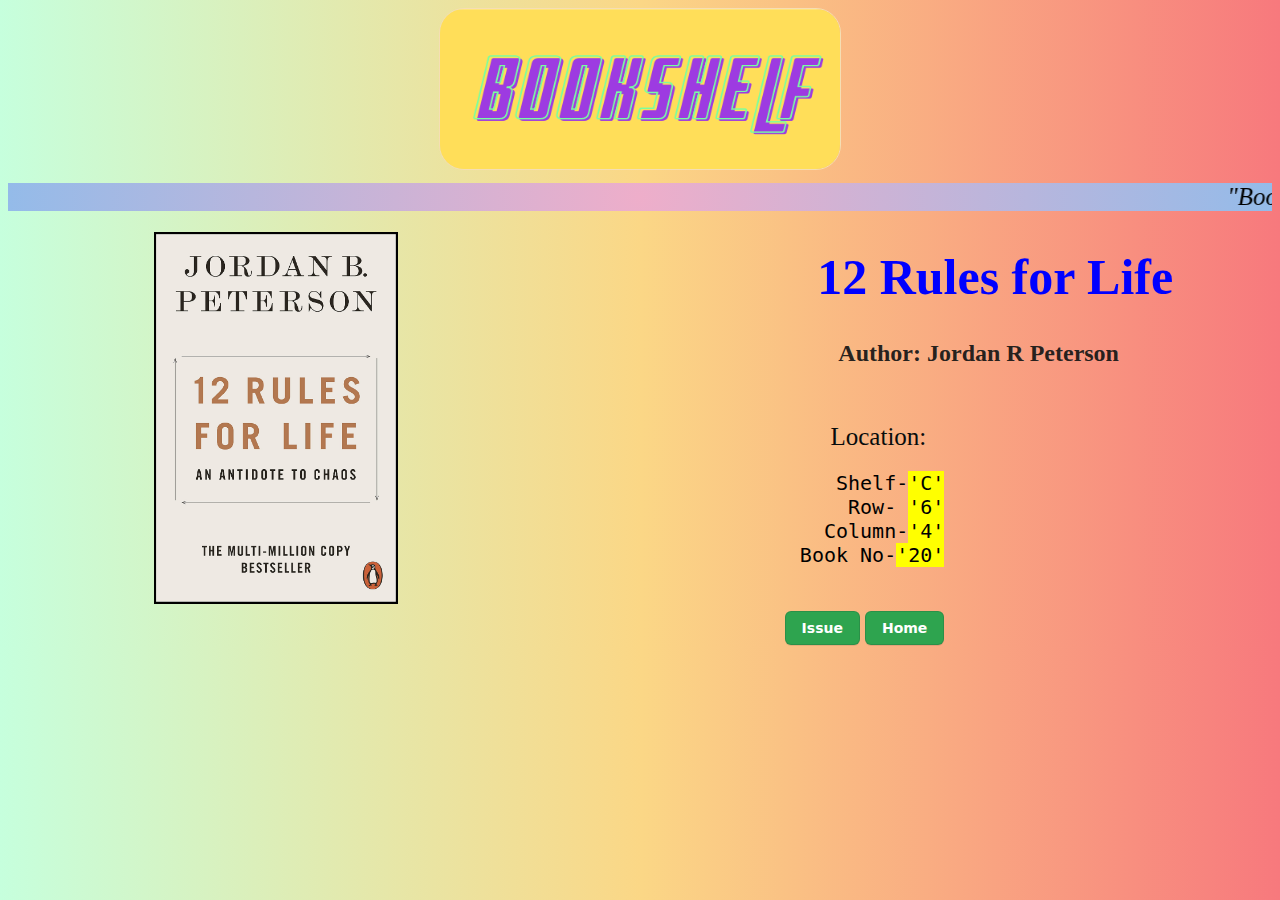
<file: books/12rules.html>
<!DOCTYPE html>
<html lang="en">
    <head>
        <meta charset="utf-8">
        <link rel="stylesheet" href="">
        <title>12 Rules for Life</title>
    </head>
    <style>
        body{
            background-image: linear-gradient(to right, #c6ffdd, #fbd786, #f7797d);
        }
        .nav.bar{
            justify-content: center;
        }
        .logo {
            display: flex;
            
            justify-content: center;
        }
        .logo img{
            display: flex;
            position: relative;
            width: 400px;
            height: 160px;
            justify-content: center;
            border: 1px solid wheat;
            border-radius: 25px;
        }
        .marquee marquee{
            font-size: medium;
            text-decoration: none;
            font-style: italic;
            font-size: 25px;
            background: rgb(238,174,202);
            background: radial-gradient(circle, rgba(238,174,202,1) 0%, rgba(148,187,233,1) 100%);
            margin-top: 1%;

        }   
        .column{
            text-align:right;
            float: left;
            
        }
        .column img{
            width: 240px;
            overflow: hidden;
            margin-left: 60%;
            margin-top: 7%;
            border: 2px solid black;
            
        }
        .column h1{
            font-size: 50px;
            font-family:'Times New Roman', Times, serif;
            color: blue;
            padding: 0%;
            width: 153%;
        }
        .column h2{
            font-size: x-large;
            color: rgba(26, 25, 24, 0.959);
            padding: 0%;
            width: 144%;
        }
        .column span{
            color: blue
        }
        #ee{
            color: rgb(8, 12, 12);
            
            font-size: 25px;
            position: relative;
            left: 12%;
        }
        #aa{
            color: black;
            font-size: 20px;
            position: relative;
            left:15%;
        }
        .button-3 {
    appearance: none;
    background-color: #2ea44f;
    border: 1px solid rgba(27, 31, 35, .15);
    border-radius: 6px;
    box-shadow: rgb(27 31 35 / 10%) 0 1px 0;
    box-sizing: border-box;
    color: #fff;
    cursor: pointer;
    display: inline-block;
    font-family: -apple-system,system-ui,"Segoe UI",Helvetica,Arial,sans-serif,"Apple Color Emoji","Segoe UI Emoji";
    font-size: 14px;
    font-weight: 600;
    line-height: 20px;
    padding: 6px 16px;
    position: relative;
    text-align: center;
    text-decoration: none;
    user-select: none;
    -webkit-user-select: none;
    touch-action: manipulation;
    vertical-align: middle;
    white-space: nowrap;
}
    </style>
    <body>
        <nav class="bar">
            <a href="/home.html"><div class="logo"><img src="/images/Bookshelf.png" alt="logo"></a>
            </div>
        </nav>
        <div class="marquee">
        <marquee behavior="scroll" color="black">"Books become permanent companions. Sometimes, they are born before us; they guide us during our life journey and continue for many generations."</marquee>
        </div>
        <div class="row">
            <div class="column">
             <img src="/images/12rules.jpg" alt="logo"></a>
            </div>
            <div class="column">
                <h1><b>12 Rules for Life</b></h1>
                <h2>Author: Jordan R Peterson</h2><br><br>
                <span id="ee">Location: </span>
                <span id="aa">
                    <pre>Shelf-<mark>'C'</mark>
                                   Row- <mark>'6'</mark>
                                   Column-<mark>'4'</mark>
                                      Book No-<mark>'20'</mark>
               </pre>
               <button class="button-3" role="button" onClick="refreshPage()">Issue</button>
               <a href="home.html"> <button class="button-3" role="button" >Home</button></a>


    


            </div>
            
        </div>
        
    </body>
    <script>
        function refreshPage(){
            window.location.reload();
        } 
        </script>
</html>
</file>
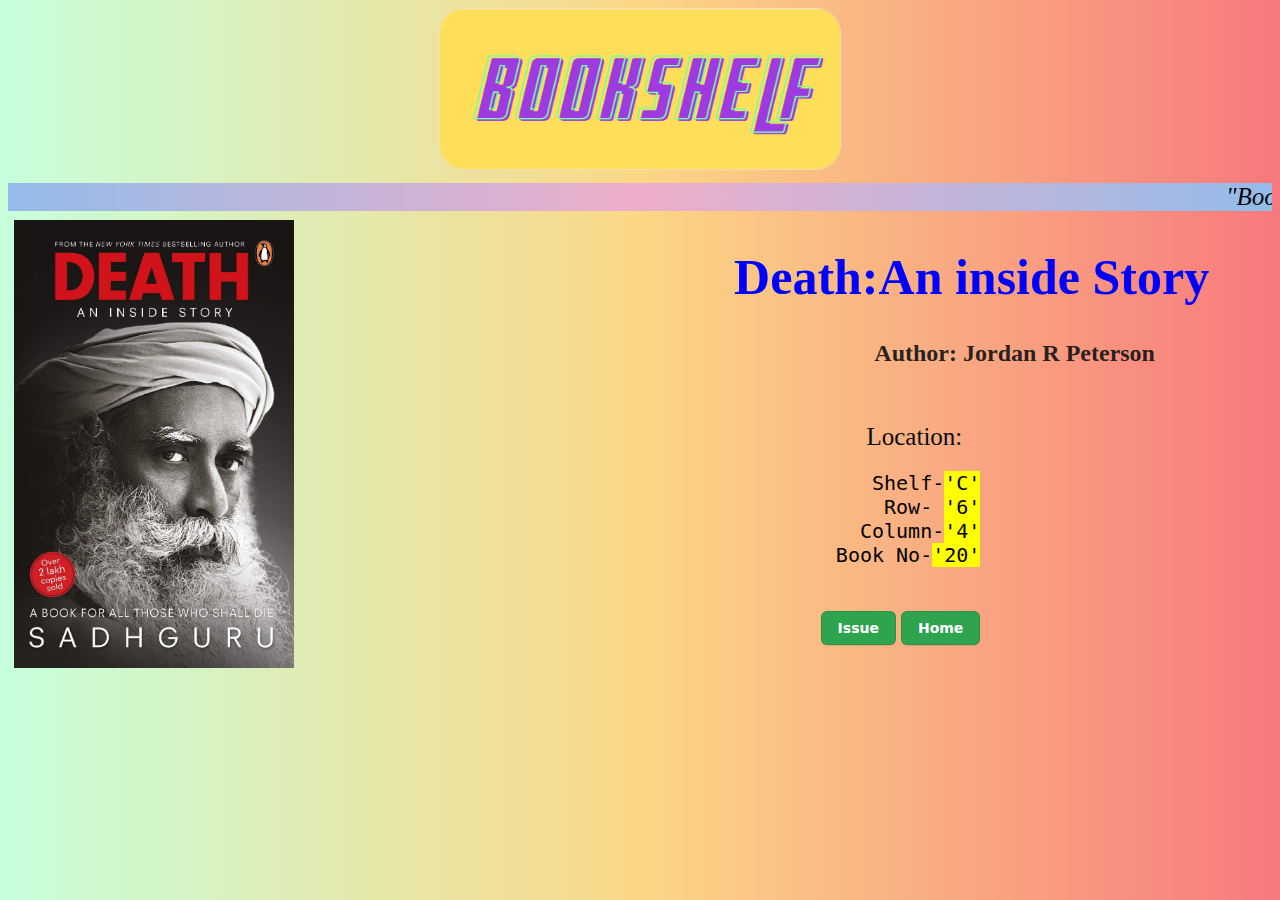
<file: books/30days.html>
<!DOCTYPE html>
<html lang="en">
    <head>
        <meta charset="utf-8">
        <link rel="stylesheet" href="">
        <title>Death:An inside story</title>
    </head>
    <style>
        body{
            background-image: linear-gradient(to right, #c6ffdd, #fbd786, #f7797d);
        }
        .nav.bar{
            justify-content: center;
        }
        .logo {
            display: flex;
            
            justify-content: center;
        }
        .logo img{
            display: flex;
            position: relative;
            width: 400px;
            height: 160px;
            justify-content: center;
            border: 1px solid wheat;
            border-radius: 25px;
        }
        .marquee marquee{
            font-size: medium;
            text-decoration: none;
            font-style: italic;
            font-size: 25px;
            background: rgb(238,174,202);
            background: radial-gradient(circle, rgba(238,174,202,1) 0%, rgba(148,187,233,1) 100%);
            margin-top: 1%;

        }   
        .column{
            text-align:right;
            float: left;
            
        }
        .column img{
            width: 280px;
            overflow: hidden;
            margin-left: 2%;
            margin-top: 2%;
            
        }
        .column h1{
            font-size: 50px;
            font-family:'Times New Roman', Times, serif;
            color: blue;
            padding: 0%;
            width: 153%;
        }
        .column h2{
            font-size: x-large;
            color: rgba(26, 25, 24, 0.959);
            padding: 0%;
            width: 144%;
        }
        .column span{
            color: blue
        }
        #ee{
            color: rgb(8, 12, 12);
            
            font-size: 25px;
            position: relative;
            left: 12%;
        }
        #aa{
            color: black;
            font-size: 20px;
            position: relative;
            left:15%;
        }
        .button-3 {
    appearance: none;
    background-color: #2ea44f;
    border: 1px solid rgba(27, 31, 35, .15);
    border-radius: 6px;
    box-shadow: rgb(27 31 35 / 10%) 0 1px 0;
    box-sizing: border-box;
    color: #fff;
    cursor: pointer;
    display: inline-block;
    font-family: -apple-system,system-ui,"Segoe UI",Helvetica,Arial,sans-serif,"Apple Color Emoji","Segoe UI Emoji";
    font-size: 14px;
    font-weight: 600;
    line-height: 20px;
    padding: 6px 16px;
    position: relative;
    text-align: center;
    text-decoration: none;
    user-select: none;
    -webkit-user-select: none;
    touch-action: manipulation;
    vertical-align: middle;
    white-space: nowrap;
}
    </style>
    <body>
        <nav class="bar">
            <a href="/home.html"><div class="logo"><img src="/images/Bookshelf.png" alt="logo"></a>
            </div>
        </nav>
        <div class="marquee">
        <marquee behavior="scroll" color="black">"Books become permanent companions. Sometimes, they are born before us; they guide us during our life journey and continue for many generations."</marquee>
        </div>
        <div class="row">
            <div class="column">
             <img src="/images/death.jpg" alt="logo"></a>
            </div>
            <div class="column">
                <h1><b>Death:An inside Story</b></h1>
                <h2>Author: Jordan R Peterson</h2><br><br>
                <span id="ee">Location: </span>
                <span id="aa">
                    <pre>Shelf-<mark>'C'</mark>
                                   Row- <mark>'6'</mark>
                                   Column-<mark>'4'</mark>
                                      Book No-<mark>'20'</mark>
               </pre>
               <button class="button-3" role="button" onClick="refreshPage()">Issue</button>
               <a href="home.html"> <button class="button-3" role="button" >Home</button></a>


    


            </div>
            
        </div>
        
    </body>
    <script>
        function refreshPage(){
            window.location.reload();
        } 
        </script>
</html>
</file>
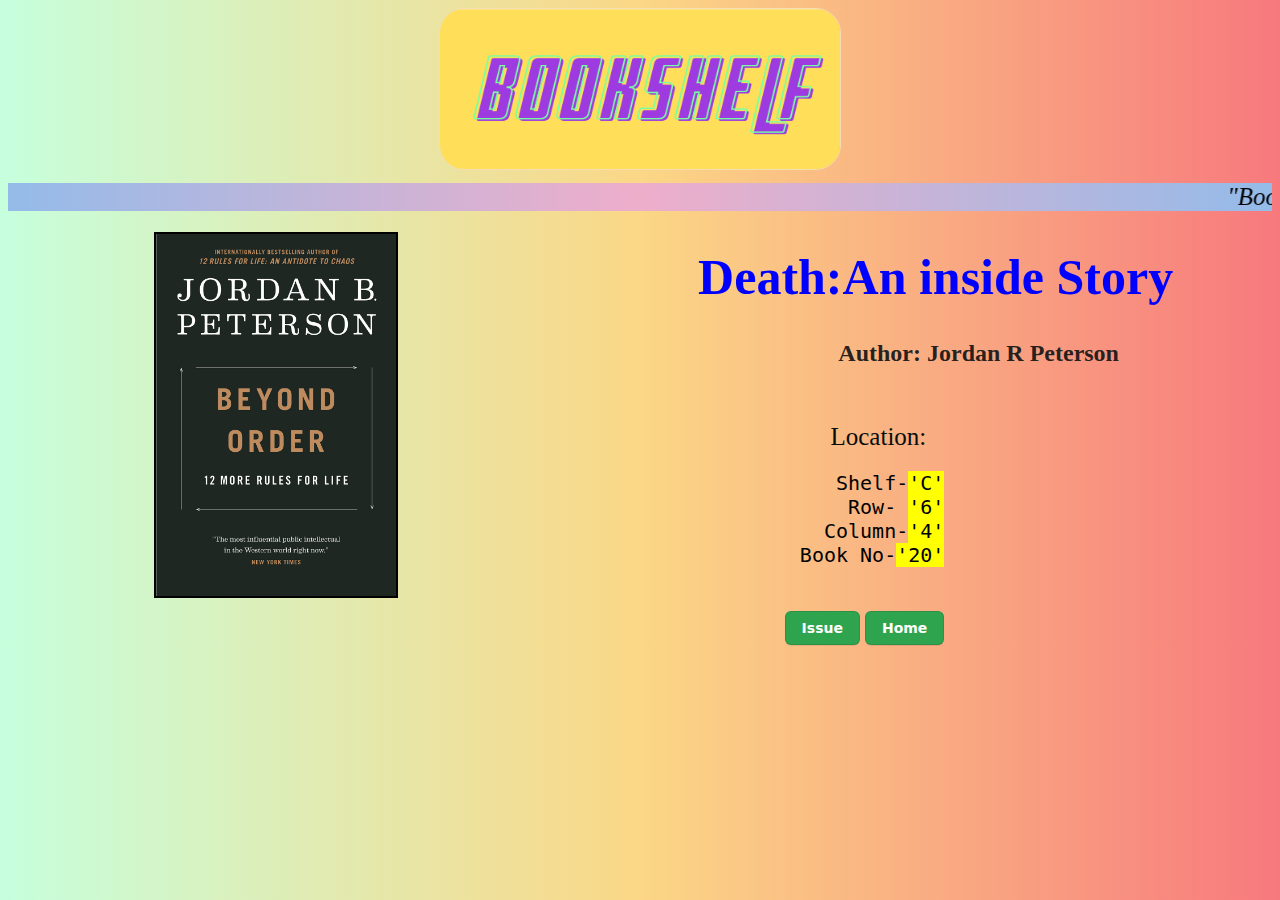
<file: books/beyond.html>
<!DOCTYPE html>
<html lang="en">
    <head>
        <meta charset="utf-8">
        <link rel="stylesheet" href="">
        <title>Learning how to Fly</title>
    </head>
    <style>
        body{
            background-image: linear-gradient(to right, #c6ffdd, #fbd786, #f7797d);
        }
        .nav.bar{
            justify-content: center;
        }
        .logo {
            display: flex;
            
            justify-content: center;
        }
        .logo img{
            display: flex;
            position: relative;
            width: 400px;
            height: 160px;
            justify-content: center;
            border: 1px solid wheat;
            border-radius: 25px;
        }
        .marquee marquee{
            font-size: medium;
            text-decoration: none;
            font-style: italic;
            font-size: 25px;
            background: rgb(238,174,202);
            background: radial-gradient(circle, rgba(238,174,202,1) 0%, rgba(148,187,233,1) 100%);
            margin-top: 1%;

        }   
        .column{
            text-align:right;
            float: left;
            
        }
        .column img{
            width: 240px;
            overflow: hidden;
            margin-left: 60%;
            margin-top: 7%;
            border: 2px solid black;
            
        }
        .column h1{
            font-size: 50px;
            font-family:'Times New Roman', Times, serif;
            color: blue;
            padding: 0%;
            width: 153%;
        }
        .column h2{
            font-size: x-large;
            color: rgba(26, 25, 24, 0.959);
            padding: 0%;
            width: 144%;
        }
        .column span{
            color: blue
        }
        #ee{
            color: rgb(8, 12, 12);
            
            font-size: 25px;
            position: relative;
            left: 12%;
        }
        #aa{
            color: black;
            font-size: 20px;
            position: relative;
            left:15%;
        }
        .button-3 {
    appearance: none;
    background-color: #2ea44f;
    border: 1px solid rgba(27, 31, 35, .15);
    border-radius: 6px;
    box-shadow: rgb(27 31 35 / 10%) 0 1px 0;
    box-sizing: border-box;
    color: #fff;
    cursor: pointer;
    display: inline-block;
    font-family: -apple-system,system-ui,"Segoe UI",Helvetica,Arial,sans-serif,"Apple Color Emoji","Segoe UI Emoji";
    font-size: 14px;
    font-weight: 600;
    line-height: 20px;
    padding: 6px 16px;
    position: relative;
    text-align: center;
    text-decoration: none;
    user-select: none;
    -webkit-user-select: none;
    touch-action: manipulation;
    vertical-align: middle;
    white-space: nowrap;
}
    </style>
    <body>
        <nav class="bar">
            <a href="/home.html"><div class="logo"><img src="/images/Bookshelf.png" alt="logo"></a>
            </div>
        </nav>
        <div class="marquee">
        <marquee behavior="scroll" color="black">"Books become permanent companions. Sometimes, they are born before us; they guide us during our life journey and continue for many generations."</marquee>
        </div>
        <div class="row">
            <div class="column">
             <img src="/images/beyond.jpg" alt="logo"></a>
            </div>
            <div class="column">
                <h1><b>Death:An inside Story</b></h1>
                <h2>Author: Jordan R Peterson</h2><br><br>
                <span id="ee">Location: </span>
                <span id="aa">
                    <pre>Shelf-<mark>'C'</mark>
                                   Row- <mark>'6'</mark>
                                   Column-<mark>'4'</mark>
                                      Book No-<mark>'20'</mark>
               </pre>
               <button class="button-3" role="button" onClick="refreshPage()">Issue</button>
               <a href="home.html"> <button class="button-3" role="button" >Home</button></a>


    


            </div>
            
        </div>
        
    </body>
    <script>
        function refreshPage(){
            window.location.reload();
        } 
        </script>
</html>
</file>
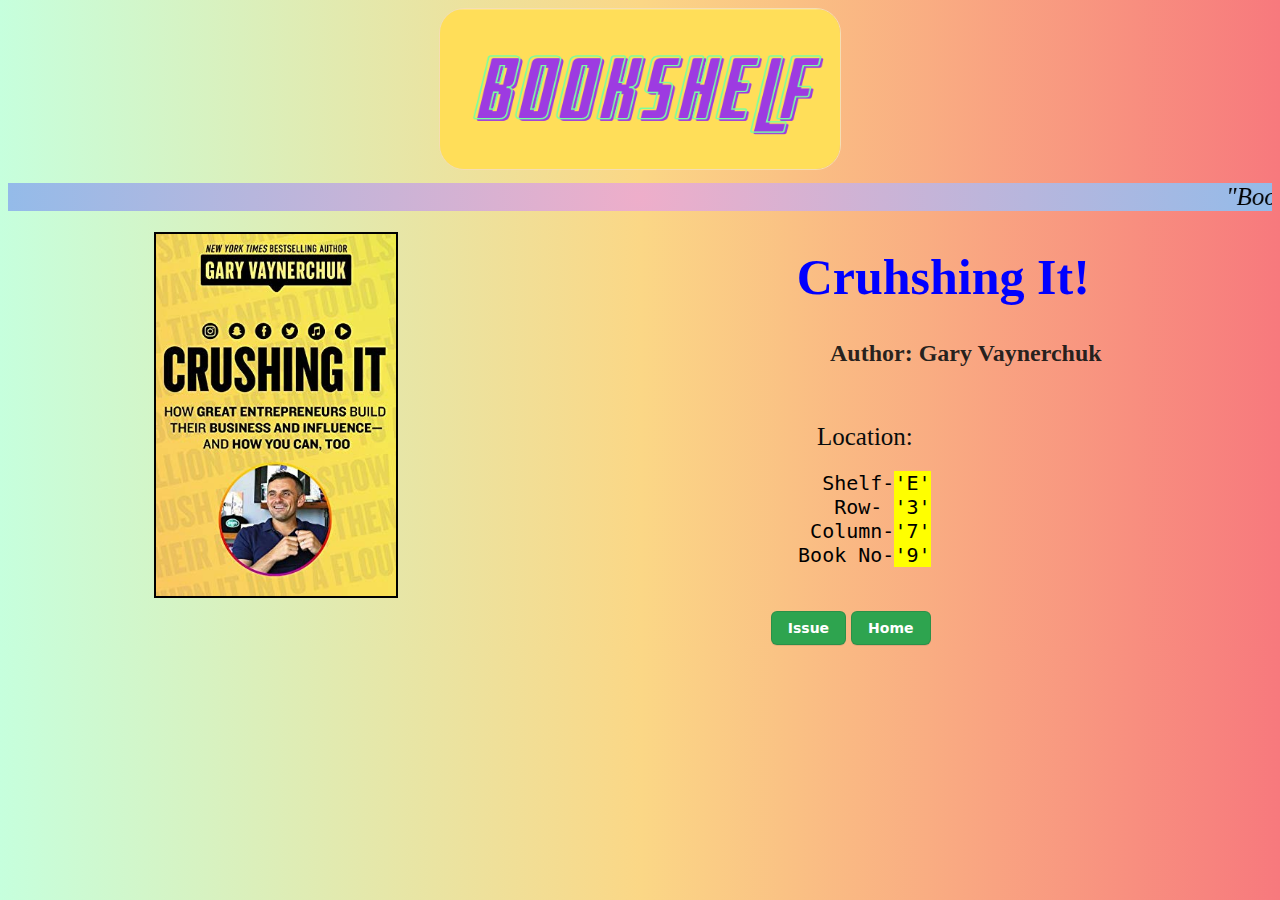
<file: books/crushing.html>
<!DOCTYPE html>
<html lang="en">
    <head>
        <meta charset="utf-8">
        <link rel="stylesheet" href="">
        <title>Crushing It</title>
    </head>
    <style>
        body{
            background-image: linear-gradient(to right, #c6ffdd, #fbd786, #f7797d);
        }
        .nav.bar{
            justify-content: center;
        }
        .logo {
            display: flex;
            
            justify-content: center;
        }
        .logo img{
            display: flex;
            position: relative;
            width: 400px;
            height: 160px;
            justify-content: center;
            border: 1px solid wheat;
            border-radius: 25px;
        }
        .marquee marquee{
            font-size: medium;
            text-decoration: none;
            font-style: italic;
            font-size: 25px;
            background: rgb(238,174,202);
            background: radial-gradient(circle, rgba(238,174,202,1) 0%, rgba(148,187,233,1) 100%);
            margin-top: 1%;

        }   
        .column{
            text-align:right;
            float: left;
            
        }
        .column img{
            width: 240px;
            overflow: hidden;
            margin-left: 60%;
            margin-top: 7%;
            border: 2px solid black;
            
        }
        .column h1{
            font-size: 50px;
            font-family:'Times New Roman', Times, serif;
            color: blue;
            padding: 0%;
            width: 142%;
        }
        .column h2{
            font-size: x-large;
            color: rgba(26, 25, 24, 0.959);
            padding: 0%;
            width: 144%;
        }
        .column span{
            color: blue
        }
        #ee{
            color: rgb(8, 12, 12);
            
            font-size: 25px;
            position: relative;
            left: 12%;
        }
        #aa{
            color: black;
            font-size: 20px;
            position: relative;
            left:15%;
        }
        .button-3 {
    appearance: none;
    background-color: #2ea44f;
    border: 1px solid rgba(27, 31, 35, .15);
    border-radius: 6px;
    box-shadow: rgb(27 31 35 / 10%) 0 1px 0;
    box-sizing: border-box;
    color: #fff;
    cursor: pointer;
    display: inline-block;
    font-family: -apple-system,system-ui,"Segoe UI",Helvetica,Arial,sans-serif,"Apple Color Emoji","Segoe UI Emoji";
    font-size: 14px;
    font-weight: 600;
    line-height: 20px;
    padding: 6px 16px;
    position: relative;
    text-align: center;
    text-decoration: none;
    user-select: none;
    -webkit-user-select: none;
    touch-action: manipulation;
    vertical-align: middle;
    white-space: nowrap;
}
    </style>
    <body>
        <nav class="bar">
            <a href="/home.html"><div class="logo"><img src="/images/Bookshelf.png" alt="logo"></a>
            </div>
        </nav>
        <div class="marquee">
        <marquee behavior="scroll" color="black">"Books become permanent companions. Sometimes, they are born before us; they guide us during our life journey and continue for many generations."</marquee>
        </div>
        <div class="row">
            <div class="column">
             <img src="/images/crushingit.jpg" alt="logo"></a>
            </div>
            <div class="column">
                <h1><b>Cruhshing It!</b></h1>
                <h2>Author: Gary Vaynerchuk</h2><br><br>
                <span id="ee">Location: </span>
                <span id="aa">
                    <pre>Shelf-<mark>'E'</mark>
                                   Row- <mark>'3'</mark>
                                   Column-<mark>'7'</mark>
                                      Book No-<mark>'9'</mark>
               </pre>
               <button class="button-3" role="button" onClick="refreshPage()">Issue</button>
               <a href="home.html"> <button class="button-3" role="button" >Home</button></a>


              


            </div>
            
        </div>
        
    </body>
    <script>
        function refreshPage(){
            window.location.reload();
        } 
        </script>
</html>
</file>
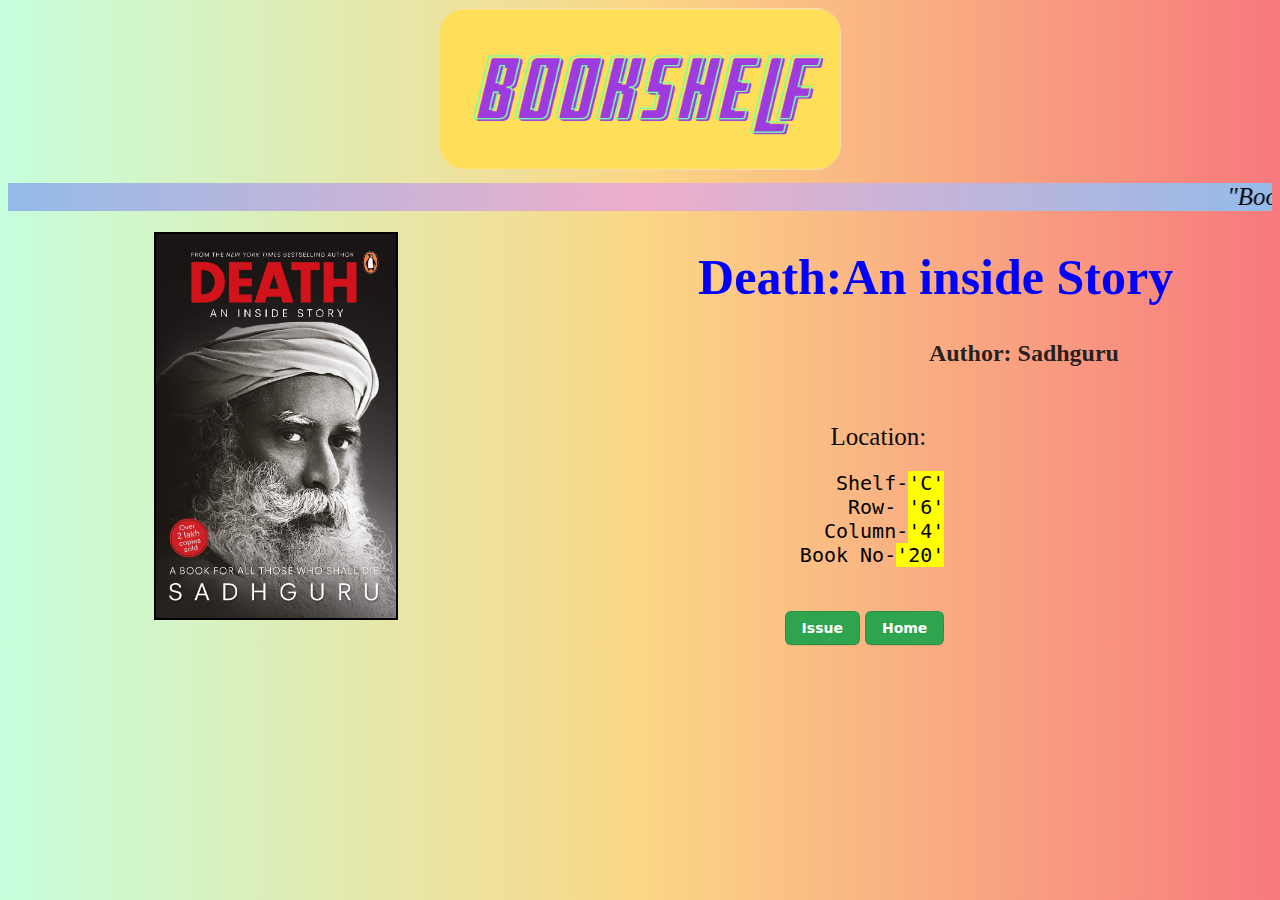
<file: books/death.html>
<!DOCTYPE html>
<html lang="en">
    <head>
        <meta charset="utf-8">
        <link rel="stylesheet" href="">
        <title>Death:An inside story</title>
    </head>
    <style>
        body{
            background-image: linear-gradient(to right, #c6ffdd, #fbd786, #f7797d);
        }
        .nav.bar{
            justify-content: center;
        }
        .logo {
            display: flex;
            
            justify-content: center;
        }
        .logo img{
            display: flex;
            position: relative;
            width: 400px;
            height: 160px;
            justify-content: center;
            border: 1px solid wheat;
            border-radius: 25px;
        }
        .marquee marquee{
            font-size: medium;
            text-decoration: none;
            font-style: italic;
            font-size: 25px;
            background: rgb(238,174,202);
            background: radial-gradient(circle, rgba(238,174,202,1) 0%, rgba(148,187,233,1) 100%);
            margin-top: 1%;

        }   
        .column{
            text-align:right;
            float: left;
            
        }
        .column img{
            width: 240px;
            overflow: hidden;
            margin-left: 60%;
            margin-top: 7%;
            border: 2px solid black;
            
        }
        .column h1{
            font-size: 50px;
            font-family:'Times New Roman', Times, serif;
            color: blue;
            padding: 0%;
            width: 153%;
        }
        .column h2{
            font-size: x-large;
            color: rgba(26, 25, 24, 0.959);
            padding: 0%;
            width: 144%;
        }
        .column span{
            color: blue
        }
        #ee{
            color: rgb(8, 12, 12);
            
            font-size: 25px;
            position: relative;
            left: 12%;
        }
        #aa{
            color: black;
            font-size: 20px;
            position: relative;
            left:15%;
        }
        .button-3 {
    appearance: none;
    background-color: #2ea44f;
    border: 1px solid rgba(27, 31, 35, .15);
    border-radius: 6px;
    box-shadow: rgb(27 31 35 / 10%) 0 1px 0;
    box-sizing: border-box;
    color: #fff;
    cursor: pointer;
    display: inline-block;
    font-family: -apple-system,system-ui,"Segoe UI",Helvetica,Arial,sans-serif,"Apple Color Emoji","Segoe UI Emoji";
    font-size: 14px;
    font-weight: 600;
    line-height: 20px;
    padding: 6px 16px;
    position: relative;
    text-align: center;
    text-decoration: none;
    user-select: none;
    -webkit-user-select: none;
    touch-action: manipulation;
    vertical-align: middle;
    white-space: nowrap;
}
    </style>
    <body>
        <nav class="bar">
            <a href="/home.html"><div class="logo"><img src="/images/Bookshelf.png" alt="logo"></a>
            </div>
        </nav>
        <div class="marquee">
        <marquee behavior="scroll" color="black">"Books become permanent companions. Sometimes, they are born before us; they guide us during our life journey and continue for many generations."</marquee>
        </div>
        <div class="row">
            <div class="column">
             <img src="/images/death.jpg" alt="logo"></a>
            </div>
            <div class="column">
                <h1><b>Death:An inside Story</b></h1>
                <h2>Author: Sadhguru</h2><br><br>
                <span id="ee">Location: </span>
                <span id="aa">
                    <pre>Shelf-<mark>'C'</mark>
                                   Row- <mark>'6'</mark>
                                   Column-<mark>'4'</mark>
                                      Book No-<mark>'20'</mark>
               </pre>
               <button class="button-3" role="button" onClick="refreshPage()">Issue</button>
               <a href="/home.html"> <button class="button-3" role="button" >Home</button></a>


    


            </div>
            
        </div>
        
    </body>
    <script>
        function refreshPage(){
            window.location.reload();
        } 
        </script>
</html>
</file>
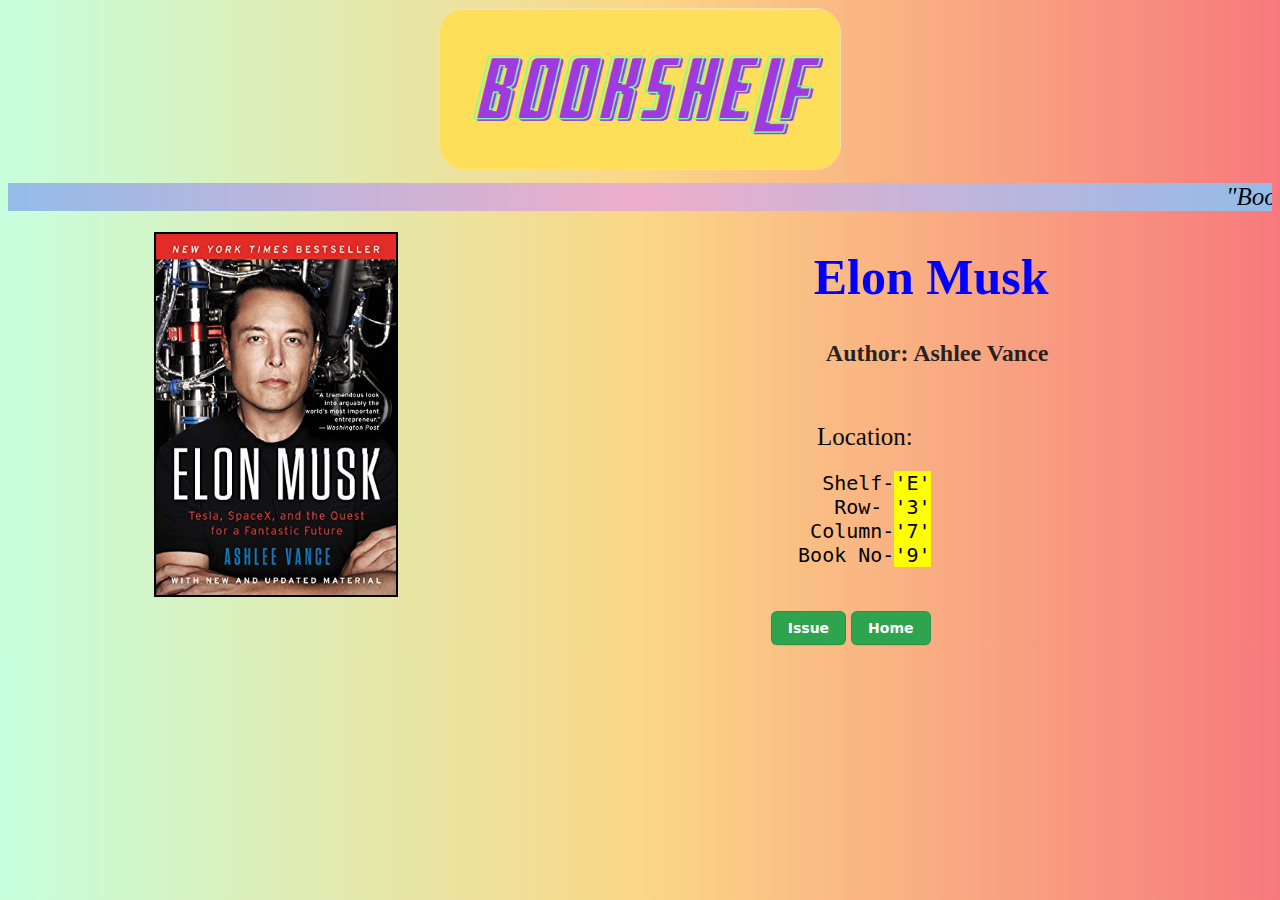
<file: books/elon.html>
<!DOCTYPE html>
<html lang="en">
    <head>
        <meta charset="utf-8">
        <link rel="stylesheet" href="">
        <title>Elon Musk</title>
    </head>
    <style>
        body{
            background-image: linear-gradient(to right, #c6ffdd, #fbd786, #f7797d);
        }
        .nav.bar{
            justify-content: center;
        }
        .logo {
            display: flex;
            
            justify-content: center;
        }
        .logo img{
            display: flex;
            position: relative;
            width: 400px;
            height: 160px;
            justify-content: center;
            border: 1px solid wheat;
            border-radius: 25px;
        }
        .marquee marquee{
            font-size: medium;
            text-decoration: none;
            font-style: italic;
            font-size: 25px;
            background: rgb(238,174,202);
            background: radial-gradient(circle, rgba(238,174,202,1) 0%, rgba(148,187,233,1) 100%);
            margin-top: 1%;

        }   
        .column{
            text-align:right;
            float: left;
            
        }
        .column img{
            width: 240px;
            overflow: hidden;
            margin-left: 60%;
            margin-top: 7%;
            border: 2px solid black;
            
        }
        .column h1{
            font-size: 50px;
            font-family:'Times New Roman', Times, serif;
            color: blue;
            padding: 0%;
            width: 135%;
        }
        .column h2{
            font-size: x-large;
            color: rgba(26, 25, 24, 0.959);
            padding: 0%;
            width: 135%;
        }
        .column span{
            color: blue
        }
        #ee{
            color: rgb(8, 12, 12);
            
            font-size: 25px;
            position: relative;
            left: 12%;
        }
        #aa{
            color: black;
            font-size: 20px;
            position: relative;
            left:15%;
        }
        .button-3 {
    appearance: none;
    background-color: #2ea44f;
    border: 1px solid rgba(27, 31, 35, .15);
    border-radius: 6px;
    box-shadow: rgb(27 31 35 / 10%) 0 1px 0;
    box-sizing: border-box;
    color: #fff;
    cursor: pointer;
    display: inline-block;
    font-family: -apple-system,system-ui,"Segoe UI",Helvetica,Arial,sans-serif,"Apple Color Emoji","Segoe UI Emoji";
    font-size: 14px;
    font-weight: 600;
    line-height: 20px;
    padding: 6px 16px;
    position: relative;
    text-align: center;
    text-decoration: none;
    user-select: none;
    -webkit-user-select: none;
    touch-action: manipulation;
    vertical-align: middle;
    white-space: nowrap;
}
    </style>
    <body>
        <nav class="bar">
            <a href="/home.html"><div class="logo"><img src="/images/Bookshelf.png" alt="logo"></a>
            </div>
        </nav>
        <div class="marquee">
        <marquee behavior="scroll" color="black">"Books become permanent companions. Sometimes, they are born before us; they guide us during our life journey and continue for many generations."</marquee>
        </div>
        <div class="row">
            <div class="column">
             <img src="/images/elon.jpg" alt="logo"></a>
            </div>
            <div class="column">
                <h1><b>Elon Musk</b></h1>
                <h2>Author: Ashlee Vance</h2><br><br>
                <span id="ee">Location: </span>
                <span id="aa">
                    <pre>Shelf-<mark>'E'</mark>
                                   Row- <mark>'3'</mark>
                                   Column-<mark>'7'</mark>
                                      Book No-<mark>'9'</mark>
               </pre>
               <button class="button-3" role="button" onClick="refreshPage()">Issue</button>
               <a href="home.html"> <button class="button-3" role="button" >Home</button></a>


              


            </div>
            
        </div>
        
    </body>
    <script>
        function refreshPage(){
            window.location.reload();
        } 
        </script>
</html>
</file>
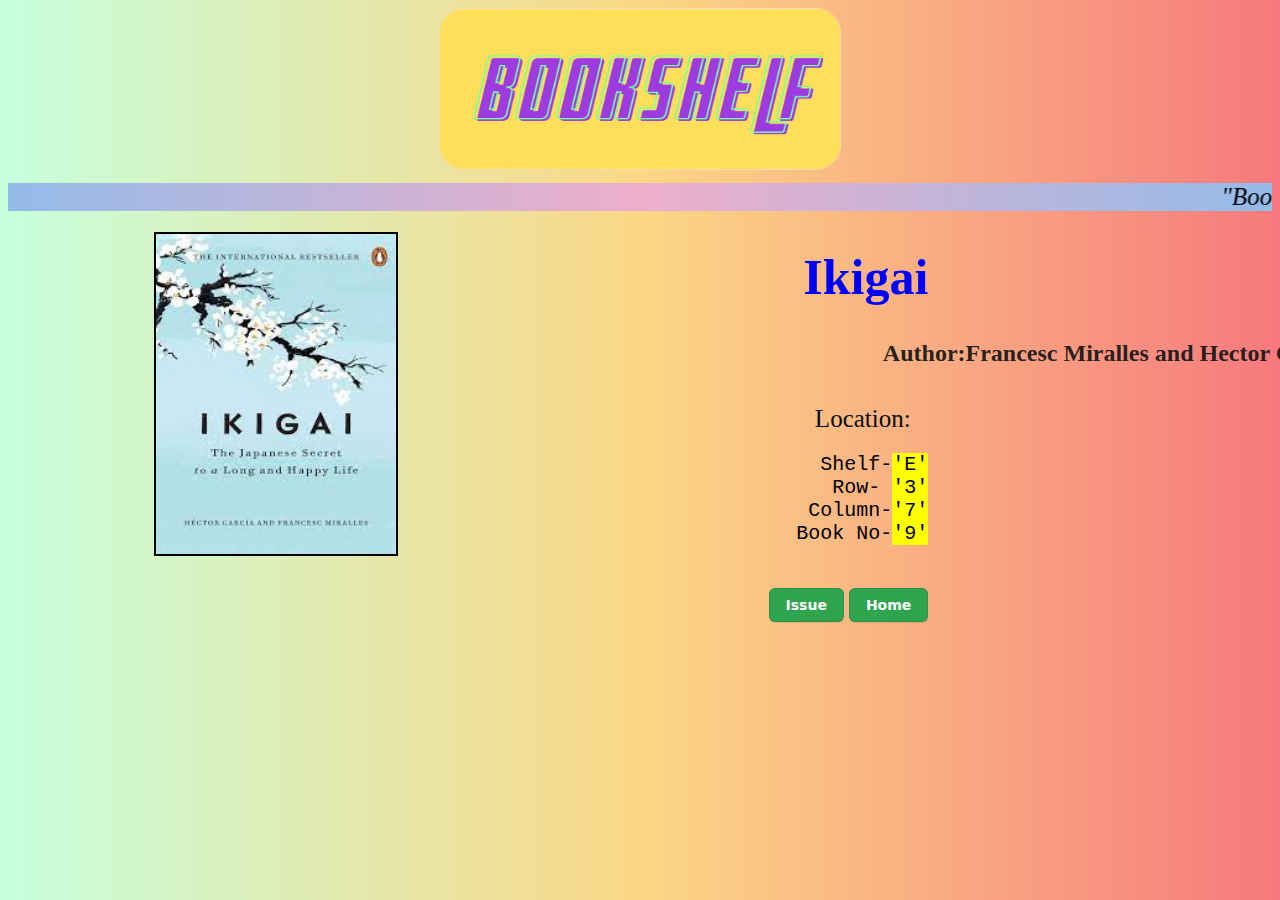
<file: books/ikigai.html>
<!DOCTYPE html>
<html lang="en">
    <head>
        <meta charset="utf-8">
        <link rel="stylesheet" href="">
        <title>Ikigai</title>
    </head>
    <style>
        body{
            background-image: linear-gradient(to right, #c6ffdd, #fbd786, #f7797d);
        }
        .nav.bar{
            justify-content: center;
        }
        .logo {
            display: flex;
            
            justify-content: center;
        }
        .logo img{
            display: flex;
            position: relative;
            width: 400px;
            height: 160px;
            justify-content: center;
            border: 1px solid wheat;
            border-radius: 25px;
        }
        .marquee marquee{
            font-size: medium;
            text-decoration: none;
            font-style: italic;
            font-size: 25px;
            background: rgb(238,174,202);
            background: radial-gradient(circle, rgba(238,174,202,1) 0%, rgba(148,187,233,1) 100%);
            margin-top: 1%;

        }   
        .column{
            text-align:right;
            float: left;
            
        }
        .column img{
            width: 240px;
            overflow: hidden;
            margin-left: 60%;
            margin-top: 7%;
            border: 2px solid black;
            
        }
        .column h1{
            font-size: 50px;
            font-family:'Times New Roman', Times, serif;
            color: blue;
            padding: 0%;
            width: 115%;
        }
        .column h2{
            font-size: x-large;
            color: rgba(26, 25, 24, 0.959);
            padding: 0%;
            width: 186%;
            height: 1vh;
        }
        .column span{
            color: black
        }
        #ee{
            color: rgb(8, 12, 12);
            
            font-size: 25px;
            position: relative;
            left: 12%;
        }
        #aa{
            color: black;
            font-size: 20px;
            position: relative;
            left:15%;
        }
        .button-3 {
    appearance: none;
    background-color: #2ea44f;
    border: 1px solid rgba(27, 31, 35, .15);
    border-radius: 6px;
    box-shadow: rgb(27 31 35 / 10%) 0 1px 0;
    box-sizing: border-box;
    color: #fff;
    cursor: pointer;
    display: inline-block;
    font-family: -apple-system,system-ui,"Segoe UI",Helvetica,Arial,sans-serif,"Apple Color Emoji","Segoe UI Emoji";
    font-size: 14px;
    font-weight: 600;
    line-height: 20px;
    padding: 6px 16px;
    position: relative;
    text-align: center;
    text-decoration: none;
    user-select: none;
    -webkit-user-select: none;
    touch-action: manipulation;
    vertical-align: middle;
    white-space: nowrap;
}
#bb{
        width: 2em;
}
    </style>
    <body>
        <nav class="bar">
            <a href="/home.html"><div class="logo"><img src="/images/Bookshelf.png" alt="logo"></a>
            </div>
        </nav>
        <div class="marquee">
        <marquee behavior="scroll" color="black">"Books become permanent companions. Sometimes, they are born before us; they guide us during our life journey and continue for many generations."</marquee>
        </div>
        <div class="row">
            <div class="column">
             <img src="/images/ikigai.jpg" alt="logo"></a>
            </div>
            <div class="column">
                <h1><b>Ikigai</b></h1>
                <h2>Author:Francesc Miralles and Hector Garcia</h2><br><br>
                <span id="ee">Location: </span>
                <span id="aa">
                   <span><pre>Shelf-<mark>'E'</mark>
                                   Row- <mark>'3'</mark>
                                   Column-<mark>'7'</mark>
                                      Book No-<mark>'9'</mark>
               </pre></span>
               <button class="button-3" role="button" onClick="refreshPage()">Issue</button>
               <a href="home.html"> <button class="button-3" role="button" >Home</button></a>


              


            </div>
            
        </div>
        
    </body>
    <script>
        function refreshPage(){
            window.location.reload();
        } 
        </script>
</html>
</file>
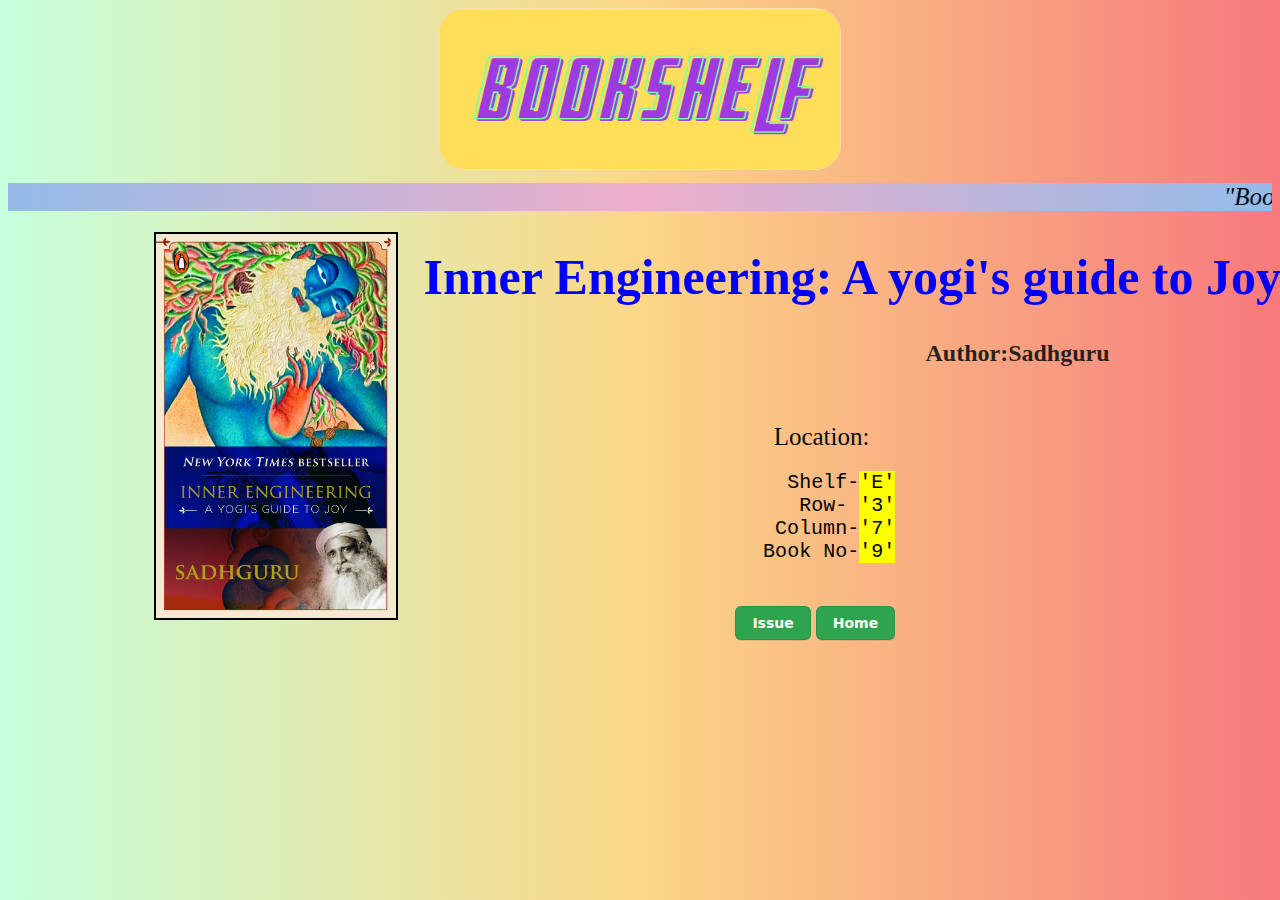
<file: books/inner.html>
<!DOCTYPE html>
<html lang="en">
    <head>
        <meta charset="utf-8">
        <link rel="stylesheet" href="">
        <title>Inner Engineering</title>
    </head>
    <style>
        body{
            background-image: linear-gradient(to right, #c6ffdd, #fbd786, #f7797d);
        }
        .nav.bar{
            justify-content: center;
        }
        .logo {
            display: flex;
            
            justify-content: center;
        }
        .logo img{
            display: flex;
            position: relative;
            width: 400px;
            height: 160px;
            justify-content: center;
            border: 1px solid wheat;
            border-radius: 25px;
        }
        .marquee marquee{
            font-size: medium;
            text-decoration: none;
            font-style: italic;
            font-size: 25px;
            background: rgb(238,174,202);
            background: radial-gradient(circle, rgba(238,174,202,1) 0%, rgba(148,187,233,1) 100%);
            margin-top: 1%;

        }   
        .column{
            text-align:right;
            float: left;
            
        }
        .column img{
            width: 240px;
            overflow: hidden;
            margin-left: 60%;
            margin-top: 7%;
            border: 2px solid black;
            
        }
        .column h1{
            font-size: 50px;
            font-family:'Times New Roman', Times, serif;
            color: blue;
            padding: 0%;
            width: 120%;
        }
        .column h2{
            font-size: x-large;
            color: rgba(26, 25, 24, 0.959);
            padding: 0%;
            width: 100%;
        }
        .column span{
            color: blue
        }
        #ee{
            color: rgb(8, 12, 12);
            
            font-size: 25px;
            position: relative;
            left: -28%;
        }
        #aa{
            color: black;
            font-size: 20px;
            position: relative;
            left:-25%;
        }
        .button-3 {
    appearance: none;
    background-color: #2ea44f;
    border: 1px solid rgba(27, 31, 35, .15);
    border-radius: 6px;
    box-shadow: rgb(27 31 35 / 10%) 0 1px 0;
    box-sizing: border-box;
    color: #fff;
    cursor: pointer;
    display: inline-block;
    font-family: -apple-system,system-ui,"Segoe UI",Helvetica,Arial,sans-serif,"Apple Color Emoji","Segoe UI Emoji";
    font-size: 14px;
    font-weight: 600;
    line-height: 20px;
    padding: 6px 16px;
    position: relative;
    text-align: center;
    text-decoration: none;
    user-select: none;
    -webkit-user-select: none;
    touch-action: manipulation;
    vertical-align: middle;
    white-space: nowrap;
}
    </style>
    <body>
        <nav class="bar">
            <a href="/home.html"><div class="logo"><img src="/images/Bookshelf.png" alt="logo"></a>
            </div>
        </nav>
        <div class="marquee">
        <marquee behavior="scroll" color="black">"Books become permanent companions. Sometimes, they are born before us; they guide us during our life journey and continue for many generations."</marquee>
        </div>
        <div class="row">
            <div class="column">
             <img src="/images/inner.jpg" alt="logo"></a>
            </div>
            <div class="column">
                <h1><b>Inner Engineering: A yogi's guide to Joy</b></h1>
                <h2>Author:Sadhguru</h2><br><br>
                <span id="ee">Location: </span>
                <span id="aa">
                    <pre>Shelf-<mark>'E'</mark>
                                   Row- <mark>'3'</mark>
                                   Column-<mark>'7'</mark>
                                      Book No-<mark>'9'</mark>
               </pre>
               <div id="but"><button class="button-3" role="button" onClick="refreshPage()">Issue</button>
               <a href="home.html"> <button class="button-3" role="button" >Home</button></a></div>


              


            </div>
            
        </div>
        
    </body>
    <script>
        function refreshPage(){
            window.location.reload();
        } 
        </script>
</html>
</file>
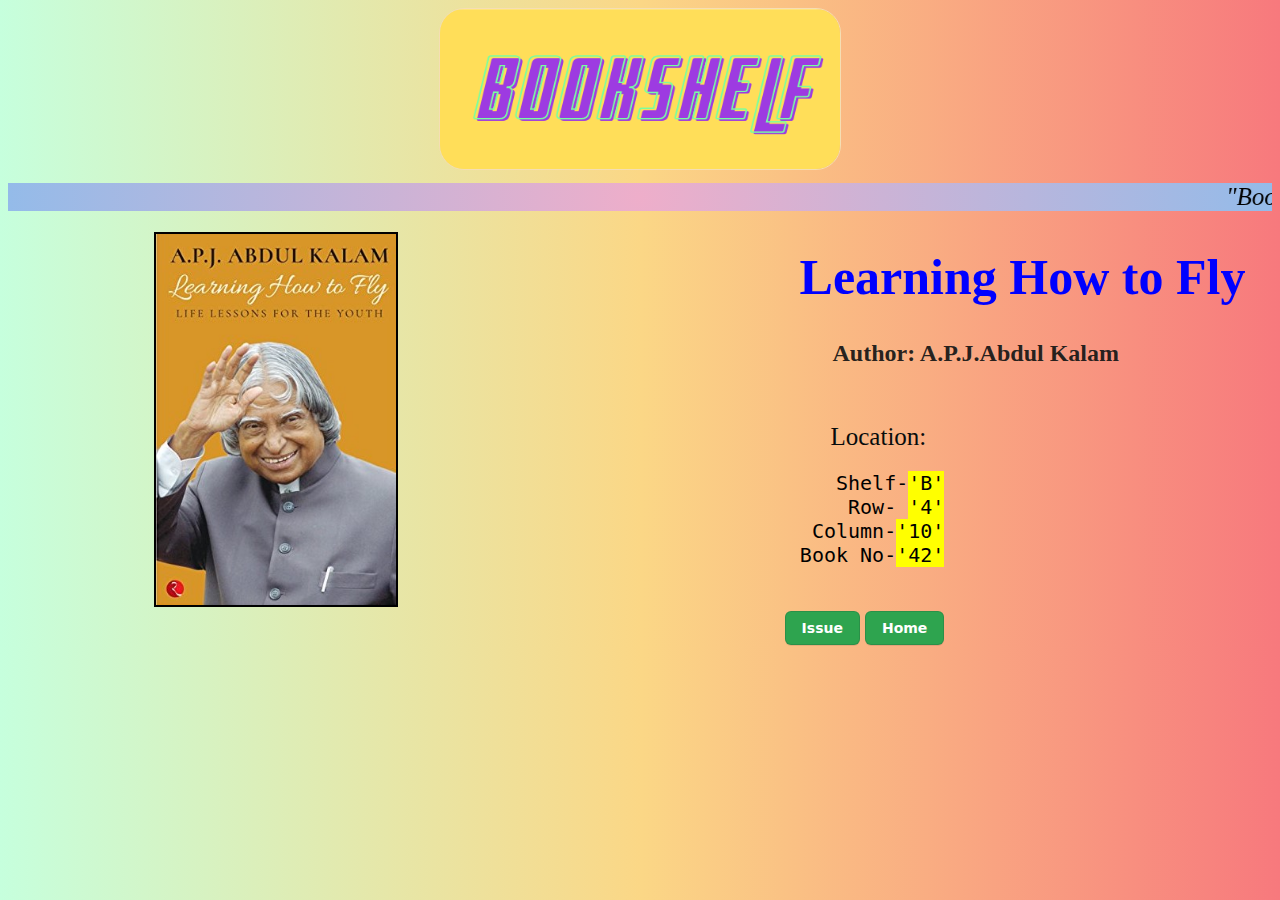
<file: books/learning.html>
<!DOCTYPE html>
<html lang="en">
    <head>
        <meta charset="utf-8">
        <link rel="stylesheet" href="">
        <title>Learning how to Fly</title>
    </head>
    <style>
        body{
            background-image: linear-gradient(to right, #c6ffdd, #fbd786, #f7797d);
        }
        .nav.bar{
            justify-content: center;
        }
        .logo {
            display: flex;
            
            justify-content: center;
        }
        .logo img{
            display: flex;
            position: relative;
            width: 400px;
            height: 160px;
            justify-content: center;
            border: 1px solid wheat;
            border-radius: 25px;
        }
        .marquee marquee{
            font-size: medium;
            text-decoration: none;
            font-style: italic;
            font-size: 25px;
            background: rgb(238,174,202);
            background: radial-gradient(circle, rgba(238,174,202,1) 0%, rgba(148,187,233,1) 100%);
            margin-top: 1%;

        }   
        .column{
            text-align:right;
            float: left;
            
        }
        .column img{
            width: 240px;
            overflow: hidden;
            margin-left: 60%;
            margin-top: 7%;
            border: 2px solid black;
            
        }
        .column h1{
            font-size: 50px;
            font-family:'Times New Roman', Times, serif;
            color: blue;
            padding: 0%;
            width: 165%;
        }
        .column h2{
            font-size: x-large;
            color: rgba(26, 25, 24, 0.959);
            padding: 0%;
            width: 144%;
        }
        .column span{
            color: blue
        }
        #ee{
            color: rgb(8, 12, 12);
            
            font-size: 25px;
            position: relative;
            left: 12%;
        }
        #aa{
            color: black;
            font-size: 20px;
            position: relative;
            left:15%;
        }
        .button-3 {
    appearance: none;
    background-color: #2ea44f;
    border: 1px solid rgba(27, 31, 35, .15);
    border-radius: 6px;
    box-shadow: rgb(27 31 35 / 10%) 0 1px 0;
    box-sizing: border-box;
    color: #fff;
    cursor: pointer;
    display: inline-block;
    font-family: -apple-system,system-ui,"Segoe UI",Helvetica,Arial,sans-serif,"Apple Color Emoji","Segoe UI Emoji";
    font-size: 14px;
    font-weight: 600;
    line-height: 20px;
    padding: 6px 16px;
    position: relative;
    text-align: center;
    text-decoration: none;
    user-select: none;
    -webkit-user-select: none;
    touch-action: manipulation;
    vertical-align: middle;
    white-space: nowrap;
}
    </style>
    <body>
        <nav class="bar">
            <a href="/home.html"><div class="logo"><img src="/images/Bookshelf.png" alt="logo"></a>
            </div>
        </nav>
        <div class="marquee">
        <marquee behavior="scroll" color="black">"Books become permanent companions. Sometimes, they are born before us; they guide us during our life journey and continue for many generations."</marquee>
        </div>
        <div class="row">
            <div class="column">
             <img src="/images/learning how to fly.jpg" alt="logo"></a>
            </div>
            <div class="column">
                <h1><b>Learning How to Fly</b></h1>
                      
                <h2>Author: A.P.J.Abdul Kalam</h2><br><br>
                <span id="ee">Location: </span>
                <span id="aa">
                    <pre>Shelf-<mark>'B'</mark>
                                   Row- <mark>'4'</mark>
                                   Column-<mark>'10'</mark>
                                      Book No-<mark>'42'</mark>
               </pre>
               <button class="button-3" role="button" onClick="refreshPage()">Issue</button>
               <a href="home.html"> <button class="button-3" role="button" >Home</button></a>


    


            </div>
            
        </div>
        
    </body>
    <script>
        function refreshPage(){
            window.location.reload();
        } 
        </script>
</html>
</file>
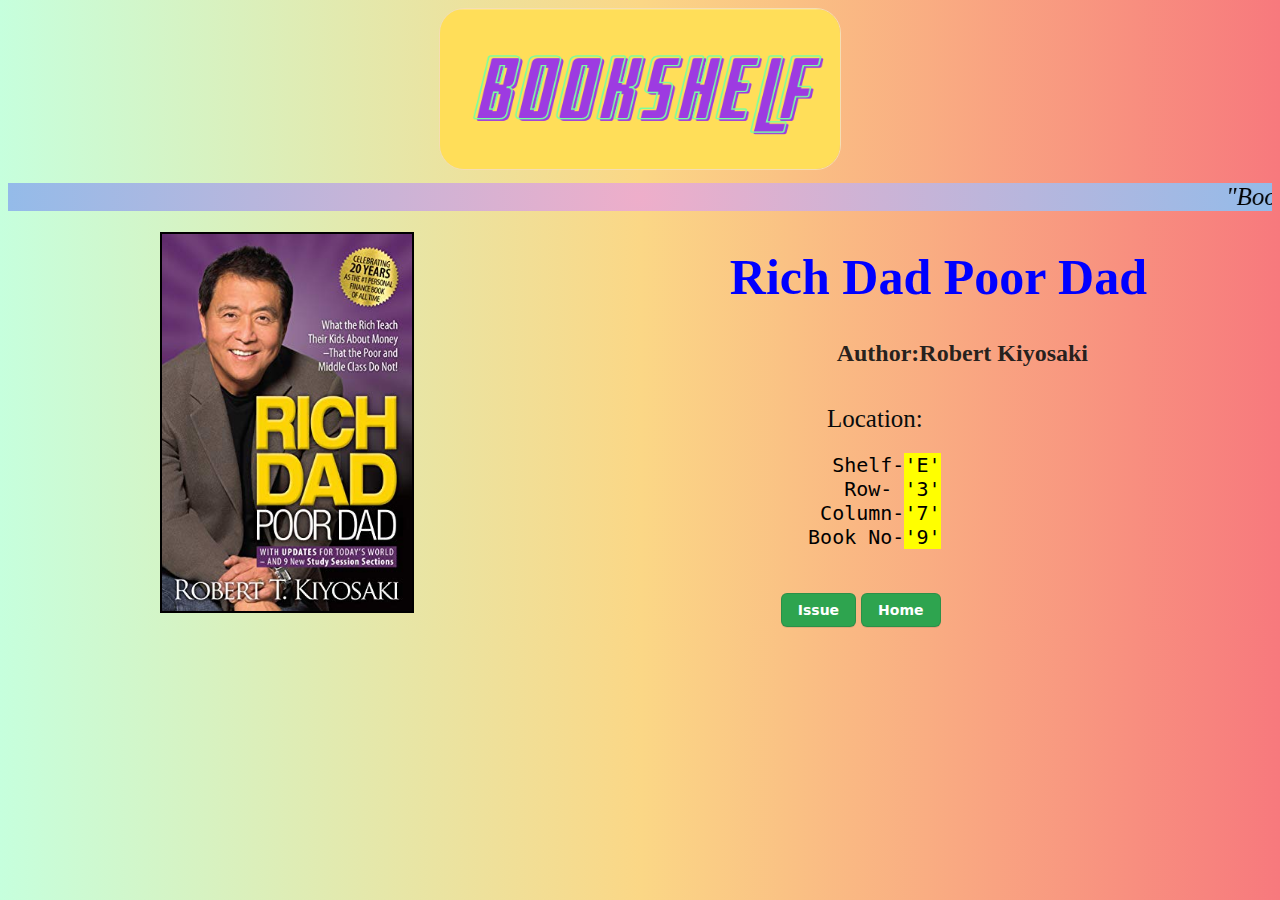
<file: books/rich.html>
<!DOCTYPE html>
<html lang="en">
    <head>
        <meta charset="utf-8">
        <link rel="stylesheet" href="">
        <title>Rich Dad Poor Dad</title>
    </head>
    <style>
        body{
            background-image: linear-gradient(to right, #c6ffdd, #fbd786, #f7797d);
        }
        .nav.bar{
            justify-content: center;
        }
        .logo {
            display: flex;
            
            justify-content: center;
        }
        .logo img{
            display: flex;
            position: relative;
            width: 400px;
            height: 160px;
            justify-content: center;
            border: 1px solid wheat;
            border-radius: 25px;
        }
        .marquee marquee{
            font-size: medium;
            text-decoration: none;
            font-style: italic;
            font-size: 25px;
            background: rgb(238,174,202);
            background: radial-gradient(circle, rgba(238,174,202,1) 0%, rgba(148,187,233,1) 100%);
            margin-top: 1%;

        }   
        .column{
            text-align:right;
            float: left;
            
        }
        .column img{
            width: 250px;
            overflow: hidden;
            margin-left: 60%;
            margin-top: 7%;
            border: 2px solid black;
            
        }
        .column h1{
            font-size: 50px;
            font-family:'Times New Roman', Times, serif;
            color: blue;
            padding: 0%;
            width: 150%;
        }
        .column h2{
            font-size: x-large;
            color: rgba(26, 25, 24, 0.959);
            padding: 0%;
            width: 140%;
            height: 1vh;
        }
        .column span{
            color: black
        }
        #ee{
            color: rgb(8, 12, 12);
            
            font-size: 25px;
            position: relative;
            left: 12%;
        }
        #aa{
            color: black;
            font-size: 20px;
            position: relative;
            left:15%;
        }
        .button-3 {
    appearance: none;
    background-color: #2ea44f;
    border: 1px solid rgba(27, 31, 35, .15);
    border-radius: 6px;
    box-shadow: rgb(27 31 35 / 10%) 0 1px 0;
    box-sizing: border-box;
    color: #fff;
    cursor: pointer;
    display: inline-block;
    font-family: -apple-system,system-ui,"Segoe UI",Helvetica,Arial,sans-serif,"Apple Color Emoji","Segoe UI Emoji";
    font-size: 14px;
    font-weight: 600;
    line-height: 20px;
    padding: 6px 16px;
    position: relative;
    text-align: center;
    text-decoration: none;
    user-select: none;
    -webkit-user-select: none;
    touch-action: manipulation;
    vertical-align: middle;
    white-space: nowrap;
}
#bb{
        width: 2em;
}
    </style>
    <body>
        <nav class="bar">
            <a href="/home.html"><div class="logo"><img src="/images/Bookshelf.png" alt="logo"></a>
            </div>
        </nav>
        <div class="marquee">
        <marquee behavior="scroll" color="black">"Books become permanent companions. Sometimes, they are born before us; they guide us during our life journey and continue for many generations."</marquee>
        </div>
        <div class="row">
            <div class="column">
             <img src="/images/rich.jpg" alt="logo"></a>
            </div>
            <div class="column">
                <h1><b>Rich Dad Poor Dad</b></h1>
                <h2>Author:Robert Kiyosaki</h2><br><br>
                <span id="ee">Location: </span>
                <span id="aa">
                   <span><pre>Shelf-<mark>'E'</mark>
                                   Row- <mark>'3'</mark>
                                   Column-<mark>'7'</mark>
                                      Book No-<mark>'9'</mark>
               </pre></span>
               <button class="button-3" role="button" onClick="refreshPage()">Issue</button>
               <a href="finahome.html"> <button class="button-3" role="button" >Home</button></a>


              


            </div>
            
        </div>
        
    </body>
    <script>
        function refreshPage(){
            window.location.reload();
        } 
        </script>
</html>
</file>
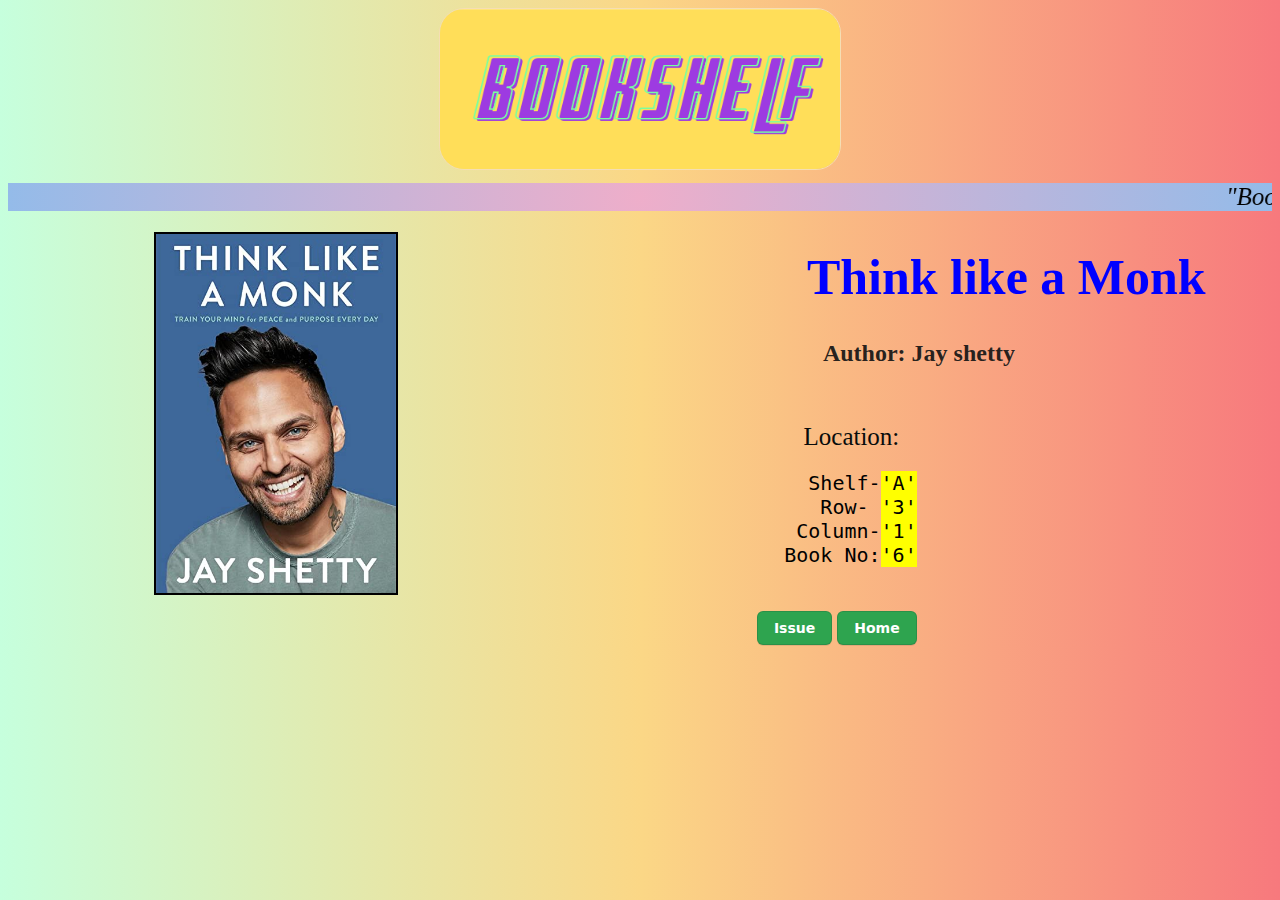
<file: books/think.html>
<!DOCTYPE html>
<html lang="en">
    <head>
        <meta charset="utf-8">
        <link rel="stylesheet" href="">
        <title>Think like a monk</title>
    </head>
    <style>
        body{
            background-image: linear-gradient(to right, #c6ffdd, #fbd786, #f7797d);
        }
        .nav.bar{
            justify-content: center;
        }
        .logo {
            display: flex;
            
            justify-content: center;
        }
        .logo img{
            display: flex;
            position: relative;
            width: 400px;
            height: 160px;
            justify-content: center;
            border: 1px solid wheat;
            border-radius: 25px;
        }
        .marquee marquee{
            font-size: medium;
            text-decoration: none;
            font-style: italic;
            font-size: 25px;
            background: rgb(238,174,202);
            background: radial-gradient(circle, rgba(238,174,202,1) 0%, rgba(148,187,233,1) 100%);
            margin-top: 1%;

        }   
        .column{
            text-align:right;
            float: left;
            
        }
        .column img{
            width: 240px;
            overflow: hidden;
            margin-left: 60%;
            margin-top: 7%;
            border: 2px solid black;
            
        }
        .column h1{
            font-size: 50px;
            font-family:'Times New Roman', Times, serif;
            color: blue;
            padding: 0%;
            width: 165%;
        }
        .column h2{
            font-size: x-large;
            color: rgba(26, 25, 24, 0.959);
            padding: 0%;
            width: 132%;
        }
        .column span{
            color: blue
        }
        #ee{
            color: rgb(8, 12, 12);
            
            font-size: 25px;
            position: relative;
            left: 12%;
        }
        #aa{
            color: black;
            font-size: 20px;
            position: relative;
            left:15%;
        }
        .button-3 {
    appearance: none;
    background-color: #2ea44f;
    border: 1px solid rgba(27, 31, 35, .15);
    border-radius: 6px;
    box-shadow: rgb(27 31 35 / 10%) 0 1px 0;
    box-sizing: border-box;
    color: #fff;
    cursor: pointer;
    display: inline-block;
    font-family: -apple-system,system-ui,"Segoe UI",Helvetica,Arial,sans-serif,"Apple Color Emoji","Segoe UI Emoji";
    font-size: 14px;
    font-weight: 600;
    line-height: 20px;
    padding: 6px 16px;
    position: relative;
    text-align: center;
    text-decoration: none;
    user-select: none;
    -webkit-user-select: none;
    touch-action: manipulation;
    vertical-align: middle;
    white-space: nowrap;
}
    </style>
    <body>
        <nav class="bar">
            <a href="/home.html"><div class="logo"><img src="/images/Bookshelf.png" alt="logo"></a>
            </div>
        </nav>
        <div class="marquee">
        <marquee behavior="scroll" color="black">"Books become permanent companions. Sometimes, they are born before us; they guide us during our life journey and continue for many generations."</marquee>
        </div>
        <div class="row">
            <div class="column">
             <img src="/images/think.png" alt="logo"></a>
            </div>
            <div class="column">
                <h1><b>Think like a Monk</b></h1>
                <h2>Author: Jay shetty</h2><br><br>
                <span id="ee">Location: </span>
                <span id="aa">
                    <pre>Shelf-<mark>'A'</mark>
                                   Row- <mark>'3'</mark>
                                   Column-<mark>'1'</mark>
                                     Book No:<mark>'6'</mark>
               </pre>
               <button class="button-3" role="button" onClick="refreshPage()">Issue</button>
               <a href="home.html"> <button class="button-3" role="button" >Home</button></a>


    


            </div>
            
        </div>
        
    </body>
    <script>
        function refreshPage(){
            window.location.reload();
        } 
        </script>
</html>
</file>
